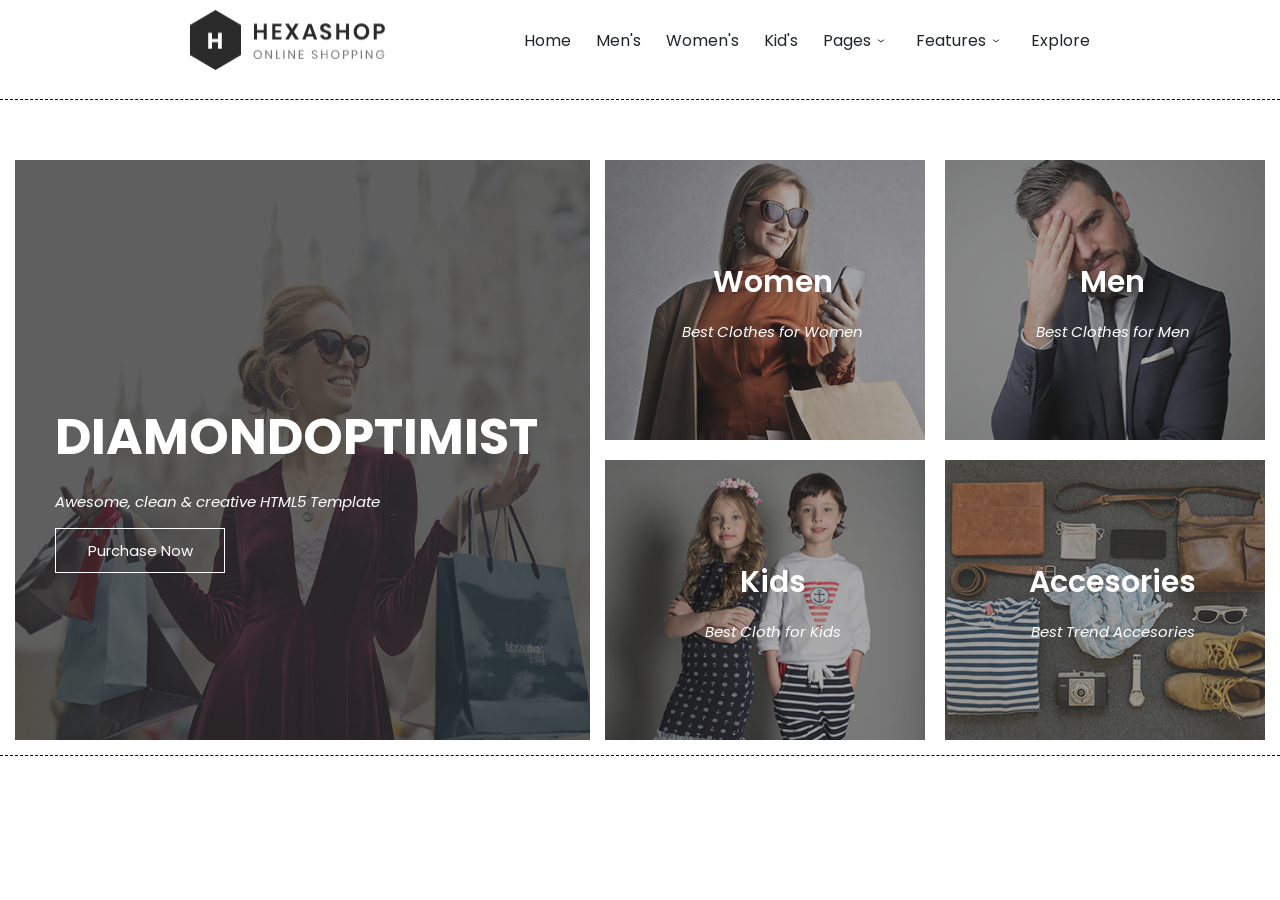
<file: index.html>
<!DOCTYPE html>
<html lang="en">
<head>
    <meta charset="UTF-8">
    <meta name="viewport" content="width=device-width, initial-scale=1.0">
    <title>Hexashop</title>
    <link rel="stylesheet" href="/index.css">
</head>
<body>
    <!-- navbar -->
     <nav>
        <div class="navbar">
            <div class="nav-img">
                <img src="/logo.png" alt="">

            </div>
<div class="nav-links">
    <a href="">Home</a>
    <a href="">Men's</a>
    <a href="">Women's</a>
    <a href="">Kid's</a>
   <div class="dropdown">
    <a href="">Pages <img src="/down-arrow.png" alt=""></a>

    <ul class="dropdown-content">
        <li>About</li>
        <li>Products</li>
        <li>Single Product</li>
        <li>Contact us</li>
    </ul>
   </div>

    <div class="dropdown">
        <a href="">Features <img src="/down-arrow.png" alt=""></a>

        <ul class="dropdown-content">
            <li>Features Page 1</li>
            <li>Features Page 2</li>
            <li>Features Page 3</li>
            <li>Features Page 4</li>
        </ul>
    </div>
    <a href="">Explore</a>

</div>
</nav>

<!-- hero-section -->
<div class="hero-section">

    <!-- hero-left -->
    <div class="hero-left">
        <img src="/left-banner-image.jpg" alt="">
    
        <div class="img-child">
            <h1>DIAMONDOPTIMIST</h1>
            <p>Awesome, clean & creative HTML5 Template</p>
            <button>Purchase Now</button>
    
        </div>
    
     </div>

     <!-- hero-right -->
      <div class="hero-right">

        <div class="hero-right-img1"> 
            <img src="/baner-right-image-01.png" alt="">
            <div class="img-child1">
              <h1>Women</h1>
              <p>Best Clothes for Women</p>
            </div>
        </div>

        <div class="hero-right-img2">
            <img src="/baner-right-image-02.jpg" alt="">
            <div class="img-child2">
                <h1>Men</h1>
                <p>Best Clothes for Men</p>
            </div>
        </div>

        <div class="hero-right-img3">
            <img src="/baner-right-image-03.jpg" alt="">
            <div  class="img-child3">
                <h1>Kids</h1>
                <p>Best Cloth for Kids</p>
            </div>
        </div>

        <div class="hero-right-img4">
            <img src="/baner-right-image-04.jpg" alt="">
            <div class="img-child4">
               <h1>Accesories</h1>
               <p>Best Trend Accesories</p>
            </div>
        </div>

      </div>
</div>
        </div>
    
</body>
</html>
</file>
<file: index.css>
@import url('https://fonts.googleapis.com/css2?family=Poppins:ital,wght@0,100;0,200;0,300;0,400;0,500;0,600;0,700;0,800;0,900;1,100;1,200;1,300;1,400;1,500;1,600;1,700;1,800;1,900&display=swap');

*{
    margin: 0px;
    padding: 0px;
    box-sizing: border-box;
    text-decoration: none;
    list-style-type: none;
    font-family: "Poppins", sans-serif;
}

nav{
    padding: 10px 190px;
    height: 100px;
    border-bottom: 1px dashed black;
}

.navbar{
    display: flex;
    align-items: center;
    justify-content: space-between;
}

.nav-img{
    width: 195px;
    height: 60px;
}

.nav-img img{
    width: 100%;
    height: 100%;
}

.nav-links{
    display: flex;
    gap: 25px;
    align-items: center;
}

.nav-links a{
    color: #212529;
    font-size: 16px;
    font-weight: 400;
    display: flex;
    align-items: center;
}

.nav-links a:hover{
    color: #aaaaaa;
}

.nav-links a img{
    width: 20px;
    height: 15px;
}

.dropdown{
    position: relative;
    display: inline-block;
}

.dropdown a{
    color: #212529;
    font-size: 16px;
    font-weight: 400;
    display: flex;
    align-items: center;  
}

.dropdown a:hover{
    color: #aaaaaa;
    font-size: 16px;
    font-weight: 400;
    display: flex;
    align-items: center;
}

.dropdown-content{
    display: none;
    position: absolute;
    padding: 10px 40px;
    min-width: 180px;
    background-color: white;
    box-shadow: 0 4px 8px rgba(0, 0, 0, 0.1);
    z-index: 10;
}

.dropdown-content li{
    color: #212529;
    font-size: 13px;
    font-weight: 500;
    padding: 5px;
    line-height: 1.8;

}

.dropdown:hover .dropdown-content{
    display: block;
    padding: 10px 0;
}

.hero-section{
    display: flex;
    align-items: center;
    padding: 60px 15px;
    justify-content: space-between;
    /* display: grid;
    grid-template-columns: repeat(2,1fr); */
    gap: 15px;
    border-bottom: 1px dashed black;
    padding-bottom: 15px;
}

.hero-left{
    width: 730px;
    height: 580px;
    position: relative;
}

.img-child{
    position: absolute;
    top: 240px;
    bottom: 0px;
    left: 40px;
    display: flex;
    flex-direction: column;
    gap: 15px;
}

.img-child h1{
    color: white;
    font-size: 50px;
    font-weight: 700;
    /* font-style: italic; */
    gap: 15px;
}

.img-child button{
    color: white;
    font-size: 15px;
    font-weight: 400;
    border: 1px solid white;
    background: transparent;
    width: 170PX;
    gap: 20px;
    padding: 10px;
}
.img-child p{
    color: white;
    font-size: 15px;
    font-weight: 400;
    font-style: italic;
}

.hero-left img{
    width: 100%;
    height: 100%;
}

.hero-right{
    display: grid;
    grid-template-columns: repeat(2, 1fr);
    /* gap: 15px; */
    row-gap: 20px;
    column-gap: 20px;
}

.hero-right-img1{
    width: 320px;
    height: 280px;
    position: relative;
}

.hero-right-img2{
    width: 320px;
    height: 280px;
    position: relative;
}

.hero-right-img3{
    width: 320px;
    height: 280px;
    position: relative;
}

.hero-right-img4{
    width: 320px;
    height: 280px;
    position: relative;
}

.hero-right-img1 img{
    width: 100%;
    height: 100%;
}

.hero-right-img2 img{
    width: 100%;
    height: 100%;
}

.hero-right-img3 img{
    width: 100%;
    height: 100%;
}

.hero-right-img4 img{
    width: 100%;
    height: 100%;
}

.img-child1{
    position: absolute;
    top: 100px;
    bottom: 0;
    left: 15px;
    right: 0;
    display: flex;
    flex-direction: column;
    gap: 15px;
    align-items: center;
}

.img-child1 h1{
    color: white;
    font-size: 30px;
    font-weight: 600;
}

.img-child1 p{
    color: white;
    font-size: 15px;
    font-weight: 400;
    font-style: italic;
}

.img-child2{
    position: absolute;
    top: 100px;
    bottom: 0;
    left: 15px;
    right: 0;
    display: flex;
    flex-direction: column;
    gap: 15px;
    align-items: center;
}

.img-child2 h1{
    color: white;
    font-size: 30px;
    font-weight: 600;
}

.img-child2 p{
    color: white;
    font-size: 15px;
    font-weight: 400;
    font-style: italic;
}

.img-child3{
    position: absolute;
    top: 100px;
    bottom: 0;
    left: 15px;
    right: 0;
    display: flex;
    flex-direction: column;
    gap: 15px;
    align-items: center;
}

.img-child3 h1{
    color: white;
    font-size: 30px;
    font-weight: 600;
}

.img-child3 p{
    color: white;
    font-size: 15px;
    font-weight: 400;
    font-style: italic;
}

.img-child4{
    position: absolute;
    top: 100px;
    bottom: 0;
    left: 15px;
    right: 0;
    display: flex;
    flex-direction: column;
    gap: 15px;
    align-items: center;
}

.img-child4 h1{
    color: white;
    font-size: 30px;
    font-weight: 600;
}

.img-child4 p{
    color: white;
    font-size: 15px;
    font-weight: 400;
    font-style: italic;
}
</file>
<file: fashion.css>
@import url('https://fonts.googleapis.com/css2?family=Poppins:ital,wght@0,100;0,200;0,300;0,400;0,500;0,600;0,700;0,800;0,900;1,100;1,200;1,300;1,400;1,500;1,600;1,700;1,800;1,900&display=swap');

*{
    margin: 0px;
    padding: 0px;
    box-sizing: border-box;
    text-decoration: none;
    list-style-type: none;
    font-family: "Poppins", sans-serif;
}

nav{
    padding: 10px 190px;
    height: 100px;
    border-bottom: 1px dashed black;
}

.navbar{
    display: flex;
    align-items: center;
    justify-content: space-between;
}

.nav-img{
    width: 195px;
    height: 60px;
}

.nav-img img{
    width: 100%;
    height: 100%;
}

.nav-links{
    display: flex;
    gap: 25px;
    align-items: center;
}

.nav-links a{
    color: #212529;
    font-size: 16px;
    font-weight: 400;
    display: flex;
    align-items: center;
}

.nav-links a:hover{
    color: #aaaaaa;
}

.nav-links a img{
    width: 20px;
    height: 15px;
}

.dropdown{
    position: relative;
    display: inline-block;
}

.dropdown a{
    color: #212529;
    font-size: 16px;
    font-weight: 400;
    display: flex;
    align-items: center;  
}

.dropdown a:hover{
    color: #aaaaaa;
    font-size: 16px;
    font-weight: 400;
    display: flex;
    align-items: center;
}

.dropdown-content{
    display: none;
    position: absolute;
    padding: 10px 40px;
    min-width: 180px;
    background-color: white;
    box-shadow: 0 4px 8px rgba(0, 0, 0, 0.1);
    z-index: 10;
}

.dropdown-content li{
    color: #212529;
    font-size: 13px;
    font-weight: 500;
    padding: 5px;
    line-height: 1.8;

}

.dropdown:hover .dropdown-content{
    display: block;
    padding: 10px 0;
}

.hero-section{
    display: flex;
    align-items: center;
    padding: 60px 15px;
    justify-content: space-between;
    /* display: grid;
    grid-template-columns: repeat(2,1fr); */
    gap: 15px;
    border-bottom: 1px dashed black;
    padding-bottom: 15px;
}

.hero-left{
    width: 730px;
    height: 580px;
    position: relative;
}

.img-child{
    position: absolute;
    top: 240px;
    bottom: 0px;
    left: 40px;
    display: flex;
    flex-direction: column;
    gap: 15px;
}

.img-child h1{
    color: white;
    font-size: 50px;
    font-weight: 700;
    /* font-style: italic; */
    gap: 15px;
}

.img-child button{
    color: white;
    font-size: 15px;
    font-weight: 400;
    border: 1px solid white;
    background: transparent;
    width: 170PX;
    gap: 20px;
    padding: 10px;
}
.img-child p{
    color: white;
    font-size: 15px;
    font-weight: 400;
    font-style: italic;
}

.hero-left img{
    width: 100%;
    height: 100%;
}

.hero-right{
    display: grid;
    grid-template-columns: repeat(2, 1fr);
    /* gap: 15px; */
    row-gap: 20px;
    column-gap: 20px;
}

.hero-right-img1{
    width: 320px;
    height: 280px;
    position: relative;
}

.hero-right-img2{
    width: 320px;
    height: 280px;
    position: relative;
}

.hero-right-img3{
    width: 320px;
    height: 280px;
    position: relative;
}

.hero-right-img4{
    width: 320px;
    height: 280px;
    position: relative;
}

.hero-right-img1 img{
    width: 100%;
    height: 100%;
}

.hero-right-img2 img{
    width: 100%;
    height: 100%;
}

.hero-right-img3 img{
    width: 100%;
    height: 100%;
}

.hero-right-img4 img{
    width: 100%;
    height: 100%;
}

.img-child1{
    position: absolute;
    top: 100px;
    bottom: 0;
    left: 15px;
    right: 0;
    display: flex;
    flex-direction: column;
    gap: 15px;
    align-items: center;
}

.img-child1 h1{
    color: white;
    font-size: 30px;
    font-weight: 600;
}

.img-child1 p{
    color: white;
    font-size: 15px;
    font-weight: 400;
    font-style: italic;
}

.img-child2{
    position: absolute;
    top: 100px;
    bottom: 0;
    left: 15px;
    right: 0;
    display: flex;
    flex-direction: column;
    gap: 15px;
    align-items: center;
}

.img-child2 h1{
    color: white;
    font-size: 30px;
    font-weight: 600;
}

.img-child2 p{
    color: white;
    font-size: 15px;
    font-weight: 400;
    font-style: italic;
}

.img-child3{
    position: absolute;
    top: 100px;
    bottom: 0;
    left: 15px;
    right: 0;
    display: flex;
    flex-direction: column;
    gap: 15px;
    align-items: center;
}

.img-child3 h1{
    color: white;
    font-size: 30px;
    font-weight: 600;
}

.img-child3 p{
    color: white;
    font-size: 15px;
    font-weight: 400;
    font-style: italic;
}

.img-child4{
    position: absolute;
    top: 100px;
    bottom: 0;
    left: 15px;
    right: 0;
    display: flex;
    flex-direction: column;
    gap: 15px;
    align-items: center;
}

.img-child4 h1{
    color: white;
    font-size: 30px;
    font-weight: 600;
}

.img-child4 p{
    color: white;
    font-size: 15px;
    font-weight: 400;
    font-style: italic;
}
</file>
